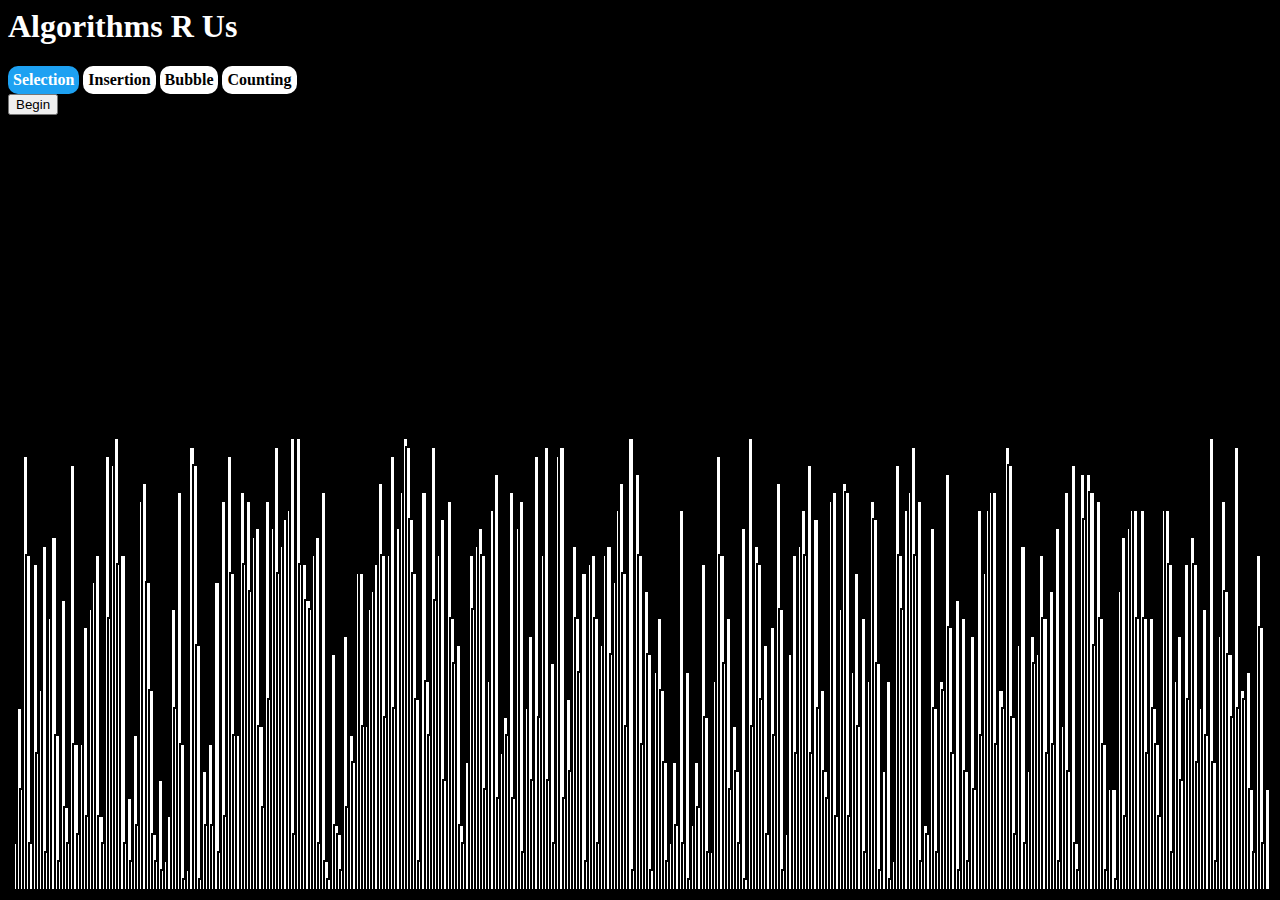
<file: algo.html>
<html>
<body style = "font-family:Consolas;background:black">



<h1 style = "color:white">Algorithms R Us</h1>
<button onclick = "sortSelected = 0;updateSelection()" class = "nav-btn">Selection</button>
<button onclick = "sortSelected = 1;updateSelection()" class = "nav-btn">Insertion</button>
<button onclick = "sortSelected = 2;updateSelection()" class = "nav-btn">Bubble</button>
<button onclick = "sortSelected = 3;updateSelection()" class = "nav-btn">Counting</button>
<br>
<button onclick = "sorting = sortSelected + 1">Begin</button>


<div id = "bar-box" style = "position:fixed;bottom:1%;left:1%;width:98%;height:50%"></div>




<link rel = "stylesheet" type = "text/css" href = "algo.css"></link>
<script src = "selection-sort.js"></script>
<script src = "insertion-sort.js"></script>
<script src = "bubble-sort.js"></script>
<script src = "counting-sort.js"></script>

</body>
</html>



<script>
//#1da1f2
const DIAGRAM = document.getElementById("bar-box");
const ALGORITHMS = document.getElementsByClassName("nav-btn");
var values = [];
var sortSelected = 0;
var sorting = 0; 
var maxValue = 50;
var barNum = 400;


function initializeProgram() {
values = [];
for(var i = 0;i<barNum;i++) {
values.push(Math.ceil(Math.random()*maxValue));
}
updateSelection();
formBars();
sorting = 0;
}
initializeProgram();

function updateSelection() {
for(var i = 0;i < ALGORITHMS.length;i++) {
if(i == sortSelected) {
ALGORITHMS[i].style.backgroundColor = "#1da1f2"; 
ALGORITHMS[i].style.color = "white";
} else {
ALGORITHMS[i].style.backgroundColor = "white"; 
ALGORITHMS[i].style.color = "black";
}
}
}



function formBars() {
	DIAGRAM.innerHTML = "";
	var lp = 0;
	for(var i = 0;i<values.length;i++) {
		var fd = document.createElement("div");
		fd.className = "bars";
		fd.style.left =  lp + "%";
		fd.style.width = (100/values.length) + "%";
		fd.style.height = ((values[i]/maxValue)*100) + "%";
		DIAGRAM.appendChild(fd);
		lp += (100/values.length);
	}
}


setInterval(function(){
	if(sorting == 1) {if(selectionMarker<(values.length)-1){selectionSort();}}
	if(sorting == 2) {if(insertionMarker < values.length){insertionSort();}}
	if(sorting == 3) {if(looping){bubbleSort();}}
	if(sorting == 4) {if(countingMarker < maxValue){countingSort();}}
},50);



</script>
</file>
<file: algo.css>
.nav-btn {
font-size:100%;
cursor:pointer;
outline:none;
background:white;
border:0px;
padding:5px;
border-radius:10px;
color:black;
font-family:Consolas;
font-weight:bold;
transition:0.5s;
}


.bars {
position:absolute;
border:2px solid black;
background:white;
bottom:0%;
}
</file>
